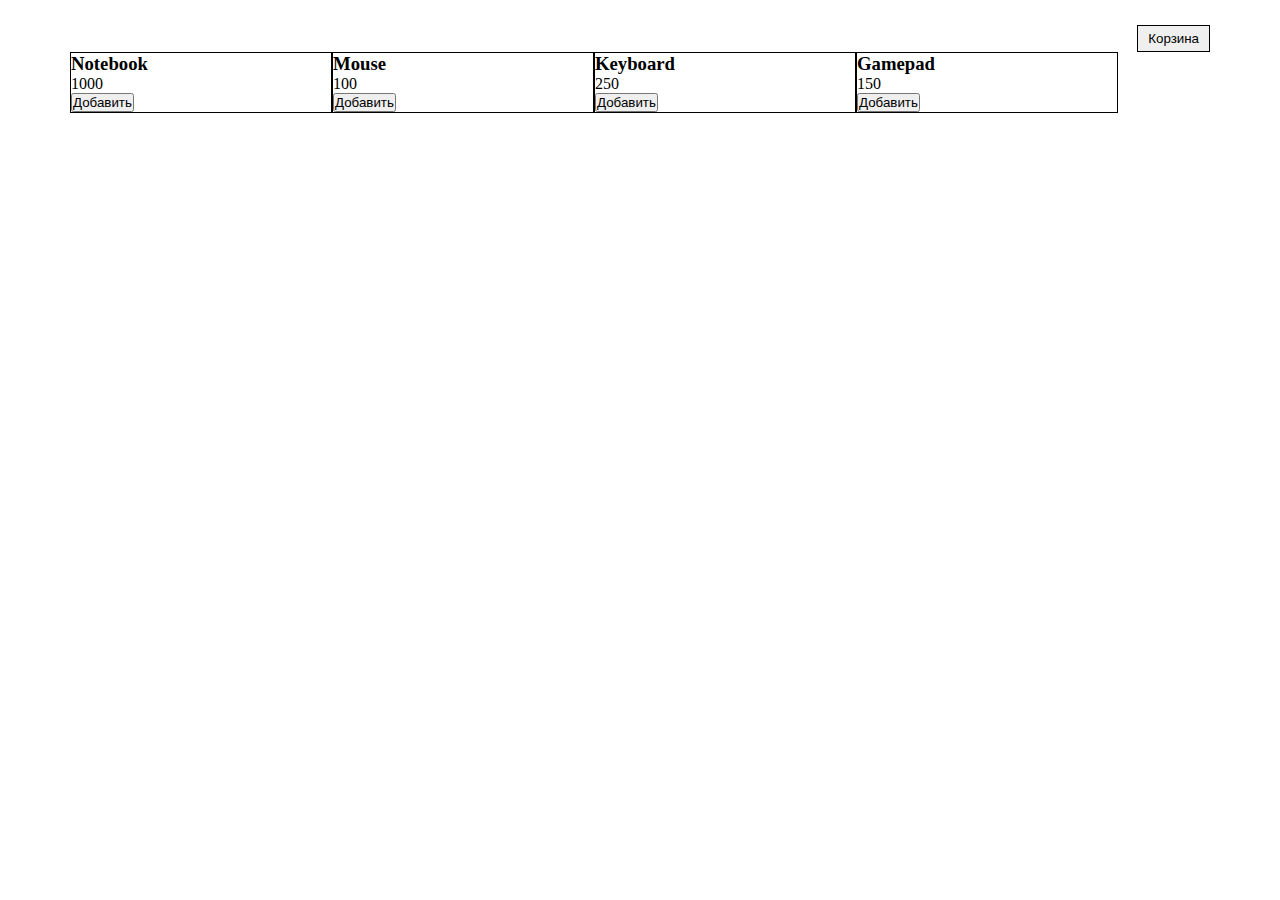
<file: homework1/index.html>
<!DOCTYPE html>
<html lang="en">

<head>
    <meta charset="UTF-8">
    <meta http-equiv="X-UA-Compatible" content="IE=edge">
    <meta name="viewport" content="width=device-width, initial-scale=1.0">
    <link rel="stylesheet" href="css/style.css">
    <title>Интернет-магазин</title>
</head>

<body>
    <header class="container header">
        <button class="btn-cart" type="button">Корзина</button>
    </header>
    <main class="container products">
        <div class="container products-list"></div>
    </main>
    <script src="./js/main.js"></script>
</body>

</html>
</file>
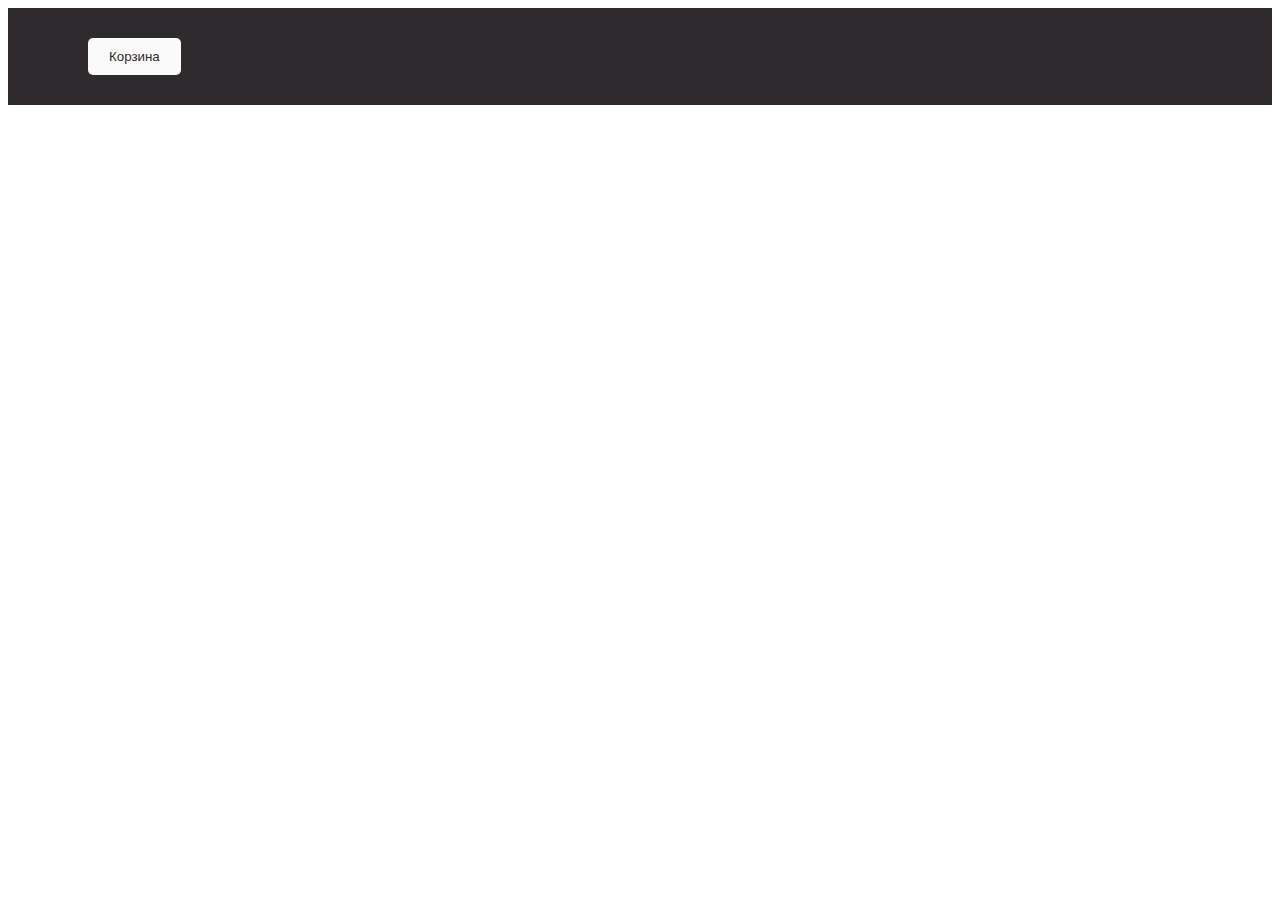
<file: homework3/index.html>
<!DOCTYPE html>
<html lang="en">
  <head>
    <meta charset="UTF-8" />
    <meta http-equiv="X-UA-Compatible" content="IE=edge" />
    <meta name="viewport" content="width=device-width, initial-scale=1.0" />
    <link rel="stylesheet" href="css/style.css" />
    <title>Интернет-магазин</title>
  </head>

  <body>
    <header class="container header">
      <button class="btn-cart" type="button">Корзина</button>
    </header>
    <main class="container products">
      <div class="container products-list"></div>
    </main>
    <script src="./js/main.js"></script>
  </body>
</html>
</file>
<file: homework1/css/style.css>
* {
    margin: 0;
    padding: 0;
}
    

.container {
    width: 1140px;
    margin: 0 auto;
    color: black;
}

.header {
    display: flex;
    justify-content: flex-end;
    margin-top: 25px;
}

.button-box {
    display: flex;
    justify-content: space-around;
    align-items: center;
    border: 1px solid white;
}

.btn-img {
    display: flex;
    align-items: flex-end;
    padding: 5px;
}

.btn-cart {
    display: flex;
    align-items: center;
    justify-content: space-between;
    padding: 5px 10px;
    border: 1px solid black;
}

.btn-cart:hover {
    background-color: red;
    color: white;
    border: 1px solid red;
}

.products {
    display: flex;
}

.products-list {
    display: flex;
    justify-content: space-between;
    margin-right: 50px;
}

.product-item {
    border: 1px solid black;
    width: 260px;
    color: black;
}

.product-item:hover {
    box-shadow: 0 5px 8px rgba(44, 58, 255, 0.16);
}

.product-item-img {
    width: 258px;
}

.product-item-name {
    display: flex;
    justify-content: center;
    padding: 25px 15px 0;
}

.product-item-price {
    display: flex;
    justify-content: flex-end;
    padding: 20px 20px;
}
</file>
<file: homework3/css/style.css>
body{
    font-family: 'SF Pro Display', sans-serif;
}
header{
    display: flex;
    background-color: #2f2a2d;
    justify-content: space-between;
    color: #fafafa;
    padding: 30px 80px;
}
button:focus{
    outline: none;
}
.logo{

    text-transform: uppercase;
    font-weight: bold;
}
.btn-cart{
    background-color: #fafafa;
    padding: 10px 20px;
    border: 1px solid transparent;
    color: #2f2a2d;
    border-radius: 5px;
    transition: all ease-in-out .4s;
    cursor: pointer;
}
.btn-cart:hover{
    background-color: transparent;
    border-color: #fafafa;
    color: #fafafa;
}
.btn-cart, .logo{
    align-self: center;
}
/*.products {*/
/*display: flex;*/
/*justify-content: space-between;*/
/*flex-wrap: wrap;*/
/*padding: 40px 80px;*/
/*}*/
.products{
    column-gap: 30px;
    display: grid;
    grid-template-columns: repeat(auto-fit, 200px);
    grid-template-rows: 1fr;
    padding: 40px 80px;
    justify-content: space-between;
}
p {
    margin: 0 0 5px 0;
}
.product-item{
    display: flex;
    flex-direction: column;
    width: 200px;
    border-radius: 5px;
    overflow: hidden;
    margin: 20px 0;
}
img {
    max-width: 100%;
    height: auto
}
.desc {
    border: 1px solid #c0c0c040;
    padding: 15px
}
.cart{
    position: relative;
}
.cart-block{
    box-shadow: 0 0 5px rgba(0, 0, 0, 0.62);
    border-radius: 5px;
    box-sizing: border-box;
    right: 0;
    top: 130%;
    position: absolute;
    background-color: white;
    padding: 20px;
    color: black;
    width: 300px;
}

.invisible{
    display: none;
}
.cart-block:before{
    content: '';
    width: 0;
    height: 0;
    position: absolute;
    top: -10px;
    right: 35px;
    border-left: 10px solid transparent;
    border-right: 10px solid transparent;
    border-bottom: 10px solid white;
}

.buy-btn, .del-btn{
    margin-top: 5px;
    background-color: #2f2a2d;
    padding: 5px 15px;
    border: 1px solid transparent;
    color: #fafafa;
    border-radius: 5px;
    transition: all ease-in-out .4s;
    cursor: pointer;
}
.buy-btn:hover, .del-btn:hover{
    background-color: #fafafa;
    color: #2f2a2d;
    border: 1px solid #2f2a2d;
}
.cart-item {
    display: flex;
    justify-content: space-between;
}
.cart-item:not(:last-child){
    margin-bottom: 20px;
}
.product-bio{
    display: flex;
}
.cart-item img{
    align-self: flex-start;
    margin-right: 15px;
}
.product-single-price{
    color: #474747;
    font-size: 0.5em;
}
.product-price{
    margin-left: 30px;
}
.product-desc{
    max-width: 150px;
}
.product-quantity {
    margin-top: 15px;
    font-size: 0.75em;
}
.right-block{
    text-align: right;
}
.btn-search {
    background-color: transparent;
    border: none;
    color: #fafafa;
    font-size: 1.2em;
    position: absolute;
    bottom: 5px;
    right: 0;
}
.search-form{
    position: relative;
    margin-right: 50px;
    display: inline-block;
}
.search-field:focus{
    outline: none;
}
.search-field {
    box-sizing: border-box;
    width: 200px;
    color: #fafafa;
    padding: 10px;
    background-color: transparent;
    border: none;
    border-bottom: 2px solid #fafafa;
}
</file>
